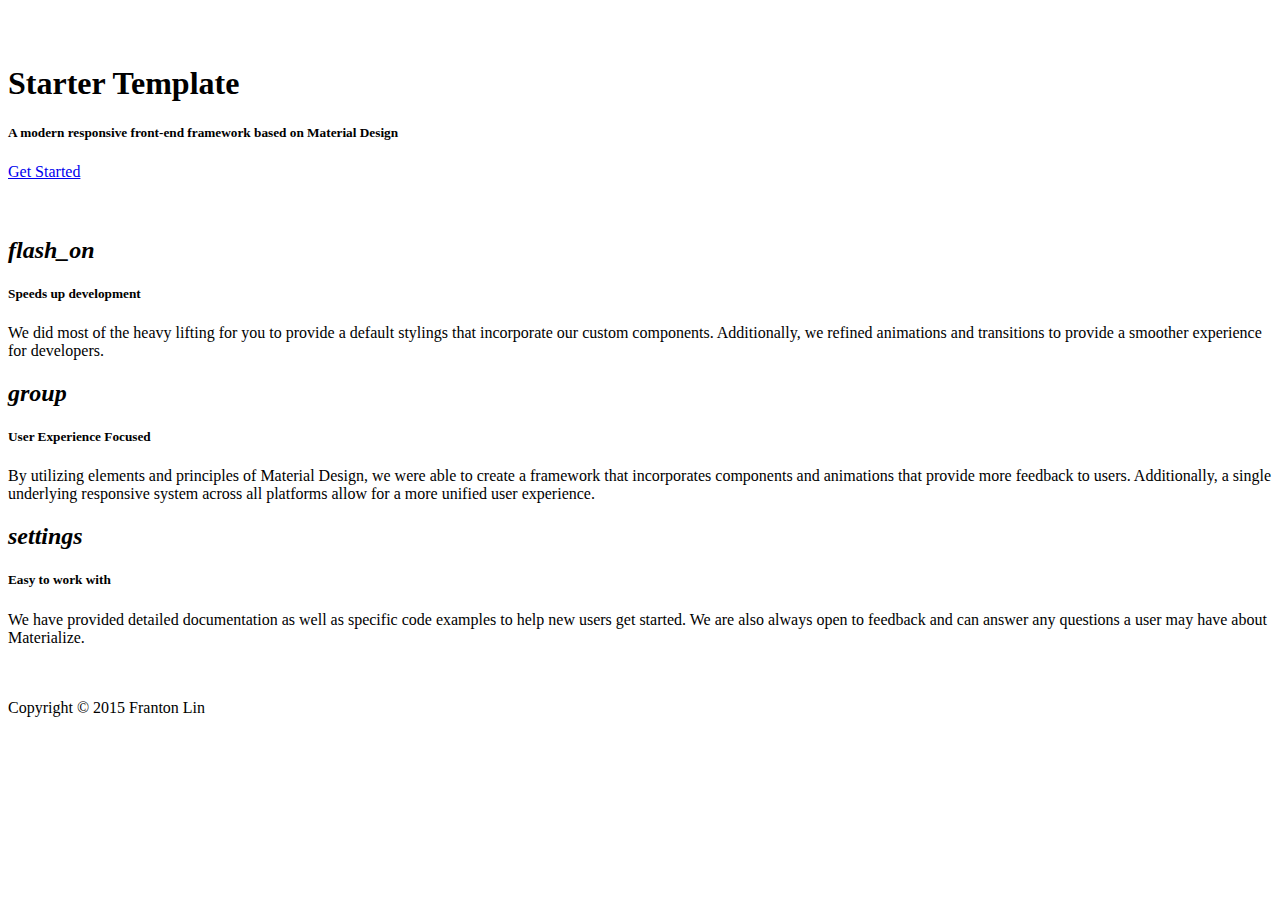
<file: client/index/index.html>
<head>
  <title>Olin Apps</title>
</head>

<body>
  <nav class="pink" role="navigation" id="navbar-target">
    <!-- <div class="nav-wrapper container">
      <a id="logo-container" href="/" class="brand-logo">Olin<span class="emph">Apps</span></a>

      <ul class="right hide-on-med-and-down">
        <li><a href="#">Login</a></li>
      </ul>

      <ul id="nav-mobile" class="side-nav">
        <li><a href="#">Navbar Link</a></li>
      </ul>
      <a href="#" data-activates="nav-mobile" class="button-collapse"><i class="material-icons">menu</i></a>
    </div> -->
  </nav>

  <div class="section no-pad-bot" id="index-banner">
    <div class="container">
      <br><br>
      <h1 class="header center orange-text">Starter Template</h1>
      <div class="row center">
        <h5 class="header col s12 light">A modern responsive front-end framework based on Material Design</h5>
      </div>
      <div class="row center">
        <a href="http://materializecss.com/getting-started.html" id="download-button" class="btn-large waves-effect waves-light orange">Get Started</a>
      </div>
      <br><br>

    </div>
  </div>

  <div class="container">
    <div class="section">

      <!--   Icon Section   -->
      <div class="row">
        <div class="col s12 m4">
          <div class="icon-block">
            <h2 class="center light-blue-text"><i class="material-icons">flash_on</i></h2>
            <h5 class="center">Speeds up development</h5>

            <p class="light">We did most of the heavy lifting for you to provide a default stylings that incorporate our custom components. Additionally, we refined animations and transitions to provide a smoother experience for developers.</p>
          </div>
        </div>

        <div class="col s12 m4">
          <div class="icon-block">
            <h2 class="center light-blue-text"><i class="material-icons">group</i></h2>
            <h5 class="center">User Experience Focused</h5>

            <p class="light">By utilizing elements and principles of Material Design, we were able to create a framework that incorporates components and animations that provide more feedback to users. Additionally, a single underlying responsive system across all platforms allow for a more unified user experience.</p>
          </div>
        </div>

        <div class="col s12 m4">
          <div class="icon-block">
            <h2 class="center light-blue-text"><i class="material-icons">settings</i></h2>
            <h5 class="center">Easy to work with</h5>

            <p class="light">We have provided detailed documentation as well as specific code examples to help new users get started. We are also always open to feedback and can answer any questions a user may have about Materialize.</p>
          </div>
        </div>
      </div>

    </div>
    <br><br>

    <div class="section">

    </div>
  </div>

  <footer class="page-footer pink">
    <div class="footer-copyright">
      <div class="container">
      Copyright © 2015 Franton Lin
      </div>
    </div>
  </footer>

</body>
</file>
